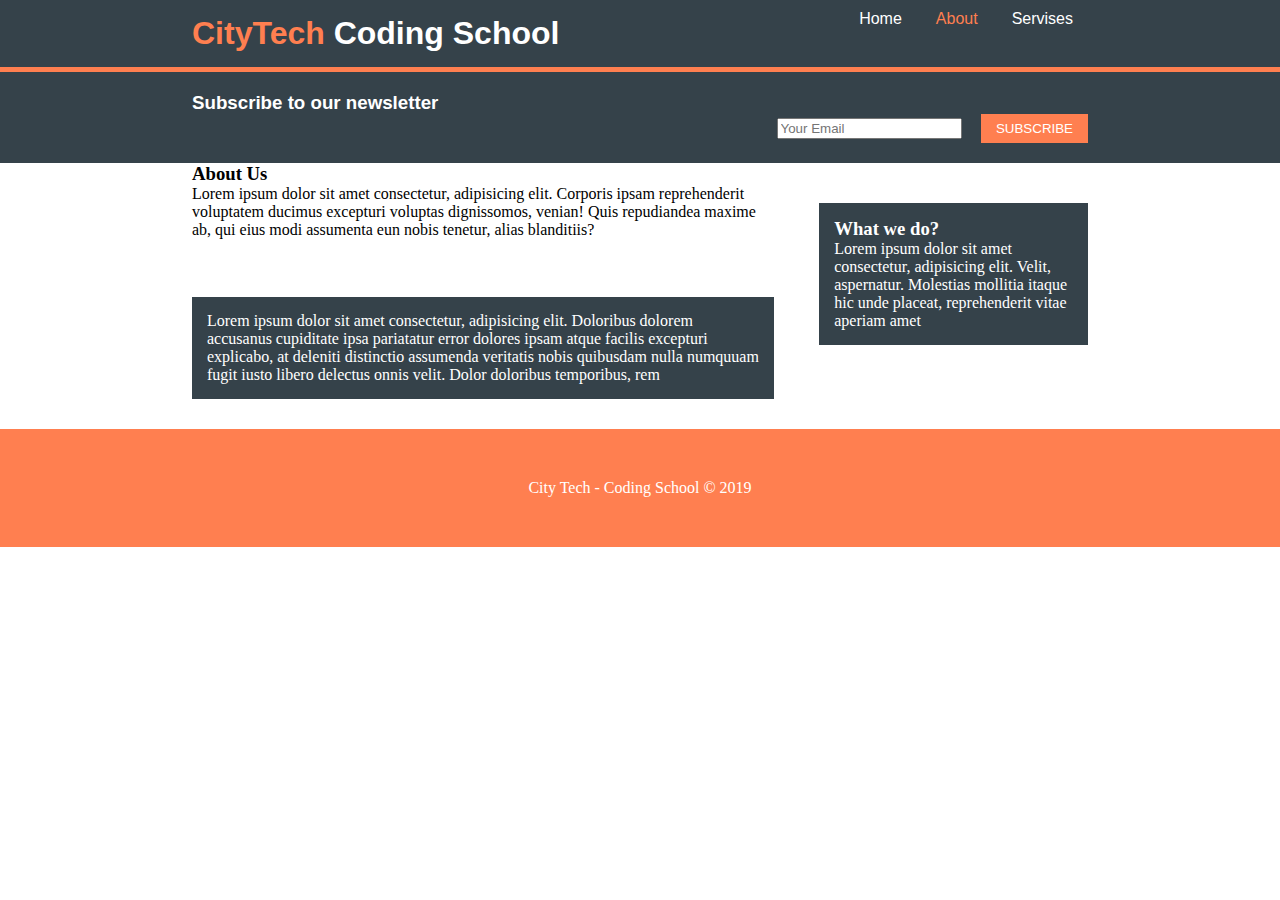
<file: about.html>
<!DOCTYPE html>
<html>
  <head>
	<title>City Tech - Coding School</title>
  <link rel="stylesheet" href="css/style.css">
  </head>

  <body>
  	<div id="header">
  	  <div class="container">
  	  	<h1>
  	  	  <span class="logo">CityTech</span> Coding School	
  	  	</h1>
  	  	<ul class="navbar">
  	  	  <li>
  	  	  	<a href="index.html">Home</a>
  	  	  </li>
  	  	   <li>
  	  	  	<a href="#" class="active">About</a>
  	  	  </li>
  	  	   <li>
  	  	  	<a href="services.html" >Servises</a>
  	  	  </li>	
  	  	</ul>
  	  </div>
  	</div> 

  	<div id="newsletter">
  		<div class="container">
  			<div class="left">
  			  <h3>Subscribe to our newsletter</h3>	
  			</div>
  			<div class="right">
  			  <input type="text" placeholder="Your Email">	
  			  <button class="button">SUBSCRIBE</button>
  			</div>
  		</div>
  	</div>



  	
    <div id="about-us">
      <div class="container">
        <div class="main-content">
        <h3>About Us</h3>
        <p>Lorem ipsum dolor sit amet consectetur, adipisicing elit. Corporis ipsam reprehenderit voluptatem ducimus excepturi voluptas dignissomos, venian! Quis repudiandea maxime ab, qui eius modi assumenta eun nobis tenetur, alias blanditiis? </p> <br>   
        <p class="bg-dark">Lorem ipsum dolor sit amet consectetur, adipisicing elit. Doloribus dolorem accusanus cupiditate ipsa pariatatur error dolores ipsam atque facilis excepturi explicabo, at deleniti distinctio assumenda veritatis nobis quibusdam nulla numquuam fugit iusto libero delectus onnis velit. Dolor doloribus temporibus, rem</p>
      </div>
      <div class="sidebar">
        
        <div class="bg-dark">
          <h3>What we do?</h3>
          <p>Lorem ipsum dolor sit amet consectetur, adipisicing elit. 
          Velit, aspernatur.
          Molestias mollitia itaque hic unde placeat, reprehenderit vitae aperiam amet</p>
        </div>

      </div>


      
      </div>
   

    <div class="clr"></div>

  	<div id="footer">
  		<p>City Tech - Coding School &copy; 2019</p>
  	</div>

  </body>

</html>
</file>
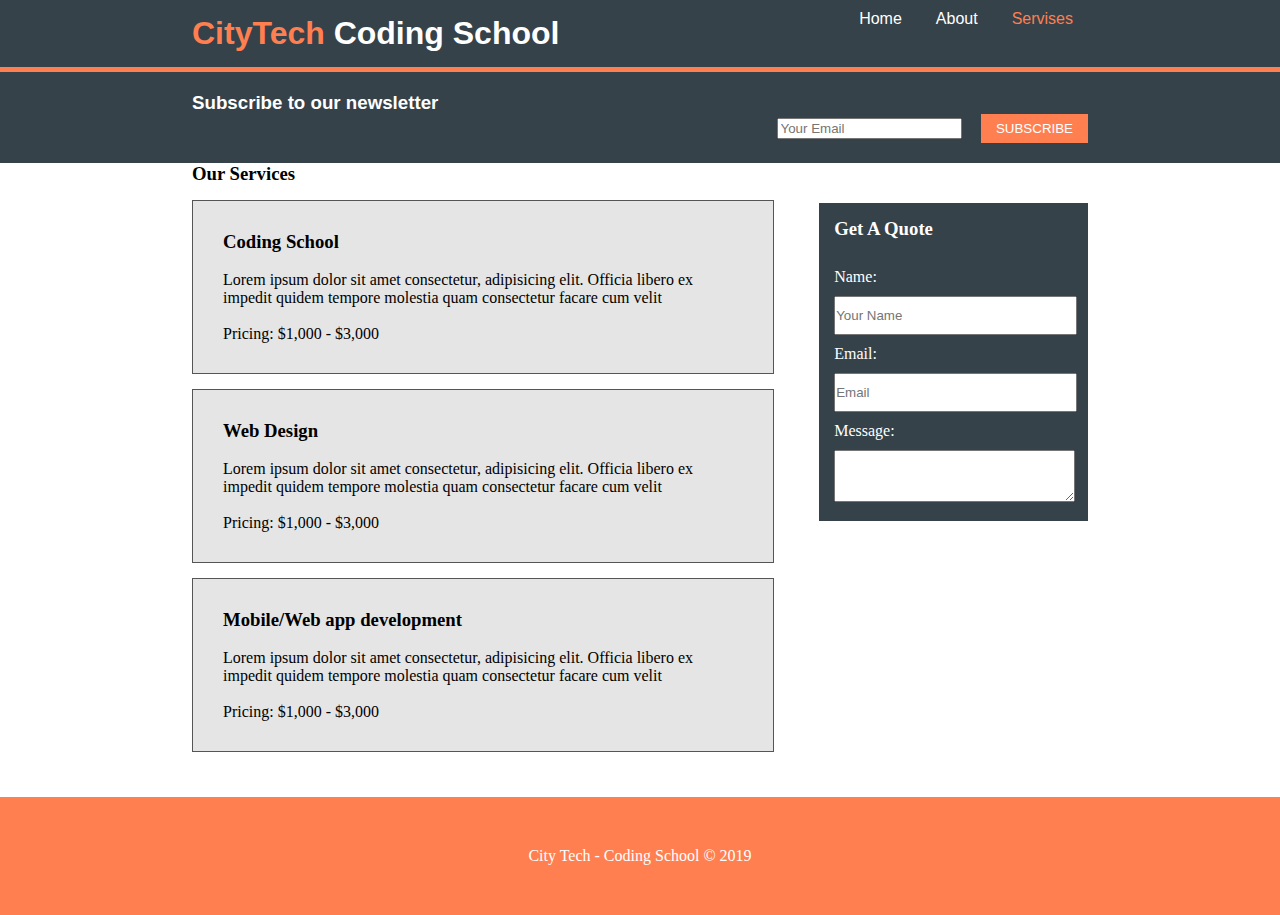
<file: services.html>
<!DOCTYPE html>
<html>
  <head>
	<title>City Tech - Coding School</title>
  <link rel="stylesheet" href="css/style.css">
  </head>

  <body>
  	<div id="header">
  	  <div class="container">
  	  	<h1>
  	  	  <span class="logo">CityTech</span> Coding School	
  	  	</h1>
  	  	<ul class="navbar">
  	  	  <li>
  	  	  	<a href="index.html">Home</a>
  	  	  </li>
  	  	   <li>
  	  	  	<a href="about.html">About</a>
  	  	  </li>
  	  	   <li>
  	  	  	<a href="#" class="active">Servises</a>
  	  	  </li>	
  	  	</ul>
  	  </div>
  	</div> 

  	<div id="newsletter">
  		<div class="container">
  			<div class="left">
  			  <h3>Subscribe to our newsletter</h3>	
  			</div>
  			<div class="right">
  			  <input type="text" placeholder="Your Email">	
  			  <button class="button">SUBSCRIBE</button>
  			</div>
  		</div>
  	</div>



  	
    <div id="about-us">
      <div class="container">
        <div class="main-content">
          <h3>Our Services</h3>
      
          <div class="services-box">
            <h3>Coding School</h3> <br>
            <p>Lorem ipsum dolor sit amet consectetur, adipisicing elit.  Officia libero ex impedit quidem tempore molestia quam consectetur facare cum velit</p> <br>
            <p>Pricing: $1,000 - $3,000</p>
          </div>
          <div class="services-box">
            <h3>Web Design</h3> <br>
            <p>Lorem ipsum dolor sit amet consectetur, adipisicing elit. Officia libero ex impedit quidem tempore molestia quam consectetur facare cum velit</p> <br>
            <p>Pricing: $1,000 - $3,000</p>
          </div>
          <div class="services-box">
            <h3>Mobile/Web app development</h3> <br>
            <p>Lorem ipsum dolor sit amet consectetur, adipisicing elit.  Officia libero ex impedit quidem tempore molestia quam consectetur facare cum velit</p> <br>
            <p>Pricing: $1,000 - $3,000</p>
          </div>


      </div>
      <div class="sidebar">
        
        <div class="bg-dark">
          <h3>Get A Quote</h3> <br />

          <label>Name:</label>
          <input class="form-input" type="text" placeholder="Your Name">

           <label>Email:</label>
          <input class="form-input" type="text" placeholder="Email">

          <label>Message:</label>
          <textarea></textarea> 

        </div>



       </div>

      </div>


      
      </div>
   

    <div class="clr"></div>

  	<div id="footer">
  		<p>City Tech - Coding School &copy; 2019</p>
  	</div>

  </body>

</html>
</file>
<file: css/style.css>
body, h1, h2, h3, ul, p{
	margin: 0;
	padding: 0;
}

#header{
	background-color: #35424a;
	border-bottom: 5px solid coral;
}

#header h1{
	color: #fff;
	font-family: sans-serif; 
	padding: 15px 0;
	display: inline-block;
}

#header .logo{
	color: coral;
}

.navbar{
	float: right;
}

.navbar li{
	display: inline;
}

.navbar li  a{
	text-decoration: none;
	color: #fff;
	font-family: sans-serif;
	padding: 10px 15px;
	display: inline-block;
} 

.navbar li a:hover {
	color: coral;
}

.navbar li a::after{
	content: '';
    height: 2px ;
    width: 0;
    display: block;
    transition: 0.5s ease;
}

.navbar li a:hover::after{
	width: 85%;
    background-color: white;
}

.container{
	width: 70%;
	margin: auto;
}

#banner {
	height: 60vh;
	background-image: url(../images/main.JPG);
	background-size: cover;
	background-position: center -375px;
	text-align: center;
	color: #000000;
	font-family: sans-serif;
} 

#banner  h1{
	font-size: 56px;
	color: white;
	margin-bottom: 25px;
	padding-top: 150px; 
}
#banner p{
	color: coral;
}
#newsletter {
	background-color: #35424a; 
	color: #fff;
	font-family: sans-serif;
	padding: 20px 0; 
	display: inline-block;
	width: 100%
}

#newletter .left{
	float: left;
} 

#newsletter .right{
	float: right;
}

#newsletter .input{
	padding: 5px;
}

.button{
	padding: 7px 15px;
	border: none;
	background-color: coral;
	color: #fff;
	margin-left: 15px;
}

#courses {
	padding: 30px 0;
}

.box {
	width: 33.3%;
	float: left;
	text-align: center;
	font-family: sans-serif;
}

.box .img{
	max-width: 100%;
	width: 120px;
}

.clr{
	clear: both;
}

#footer {
	padding: 50px 0;
	text-align: center;
	background-color: coral;
	color: #fff;
	margin-top: 30px
}

.main-content{
	width: 65%;
	float: left;
}

.sidebar {
	width: 30%;
	float: right;
}

.about-us {
	margin: 40px 0;
	font-family: sans-serif;
}

.bg-dark {
	margin-top: 2.5rem;
	background-color: #35424a;
	color: #fff;
	padding: 15px;
}

.services-box{
	padding: 30px;
	margin: 15px 0;
	background-color: #e5e5e5;
	border: 1px solid #555;
}

label{
	display: block;
	margin: 10px 0;  
}

.form-input, textarea {
	width: 100%;
	padding: 10px 0 ;
}

.active{
	color: coral !important;
}
</file>
